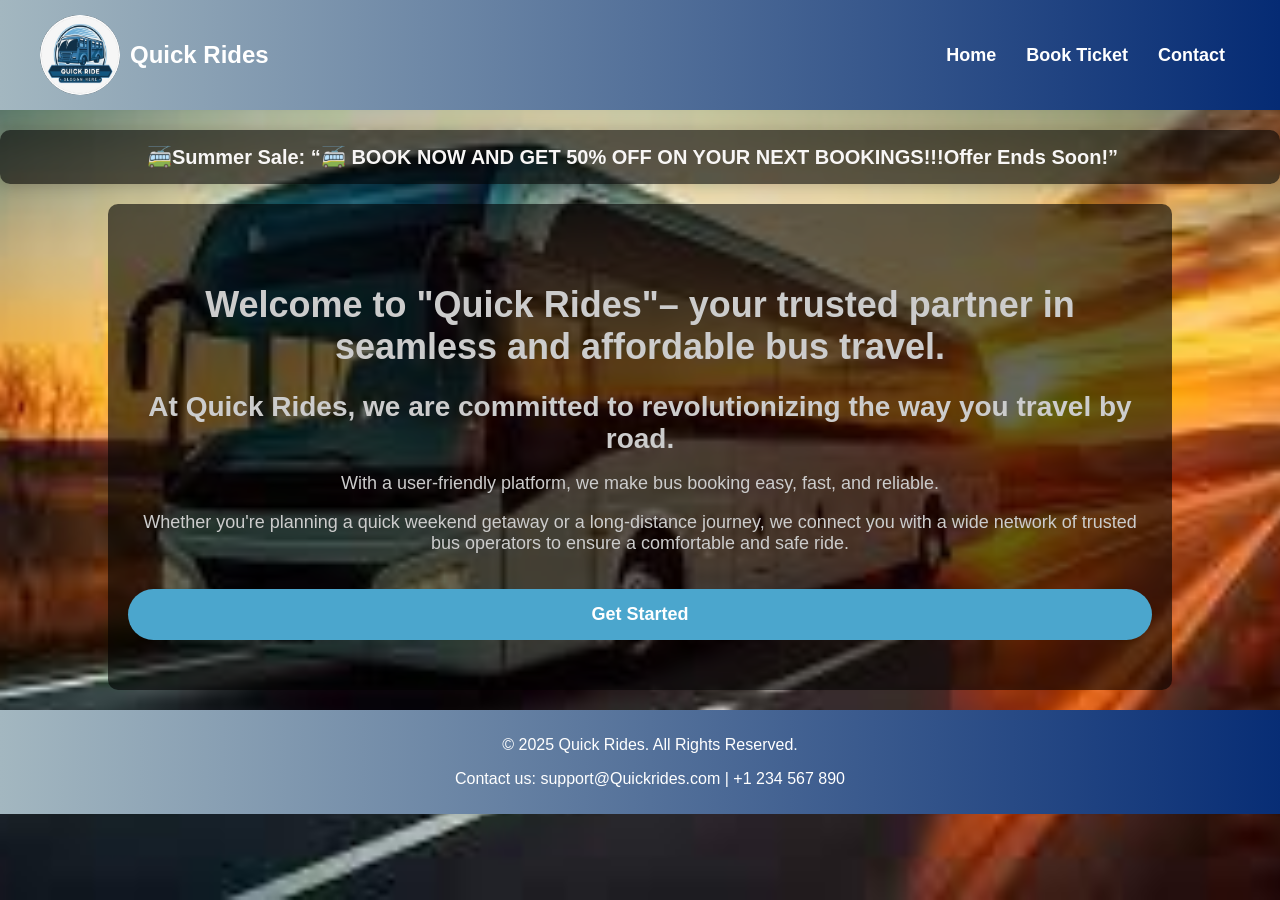
<file: index.html>
<!DOCTYPE html>
<html lang="en">
<head>
    <meta charset="UTF-8">
    <meta name="viewport" content="width=device-width, initial-scale=1.0">
    <title>Quick Rides - Book Your Bus</title>
    <link rel="stylesheet" href="styles.css">
</head>
<body>
    <header> 
        <nav>
            <div class="logo">
                <img src="logo2.png" alt="Quickrides logo2">
                <h1>Quick Rides</h1>
            </div>
            <!-- Toggle button for mobile -->
            <button class="menu-toggle" onclick="toggleMenu()">☰</button>
            <!-- Navigation menu -->
            <ul class="nav-list">
                <li><a href="index.html">Home</a></li>
                <li><a href="booking.html">Book Ticket</a></li>
                <li><a href="contact.html">Contact</a></li>
            
            </ul>
        </nav>
    </header>

    <section class="offer-banner">
        <div class="offer-text">
            🚎<strong>Summer Sale:</strong> “🚎 BOOK NOW AND GET 50%  OFF ON YOUR NEXT BOOKINGS!!!Offer Ends Soon!”
        </div>
        
    </section>

    <section class="hero">
        <h1>Welcome to "Quick Rides"– your trusted partner in seamless and affordable bus travel.</h1>
        <h2>At Quick Rides, we are committed to revolutionizing the way you travel by road.</h2>
        <p> With a user-friendly platform, we make bus booking easy, fast, and reliable.</p>
        <p>Whether you're planning a quick weekend getaway or a long-distance journey, we connect you with a wide network of trusted bus operators to ensure a comfortable and safe ride.</p>
        <a href="booking.html"><button class="cta-button">Get Started</button></a>
    </section>
    
    <footer>
        <p>&copy; 2025 Quick Rides. All Rights Reserved.</p>
        <p>Contact us: support@Quickrides.com | +1 234 567 890</p>
    </footer>
    <!-- JavaScript to handle menu toggle -->
    <script>
        function toggleMenu() {
            const navList = document.querySelector('.nav-list');
            navList.classList.toggle('active');
        }
    </script>
</body>
</html>
</file>
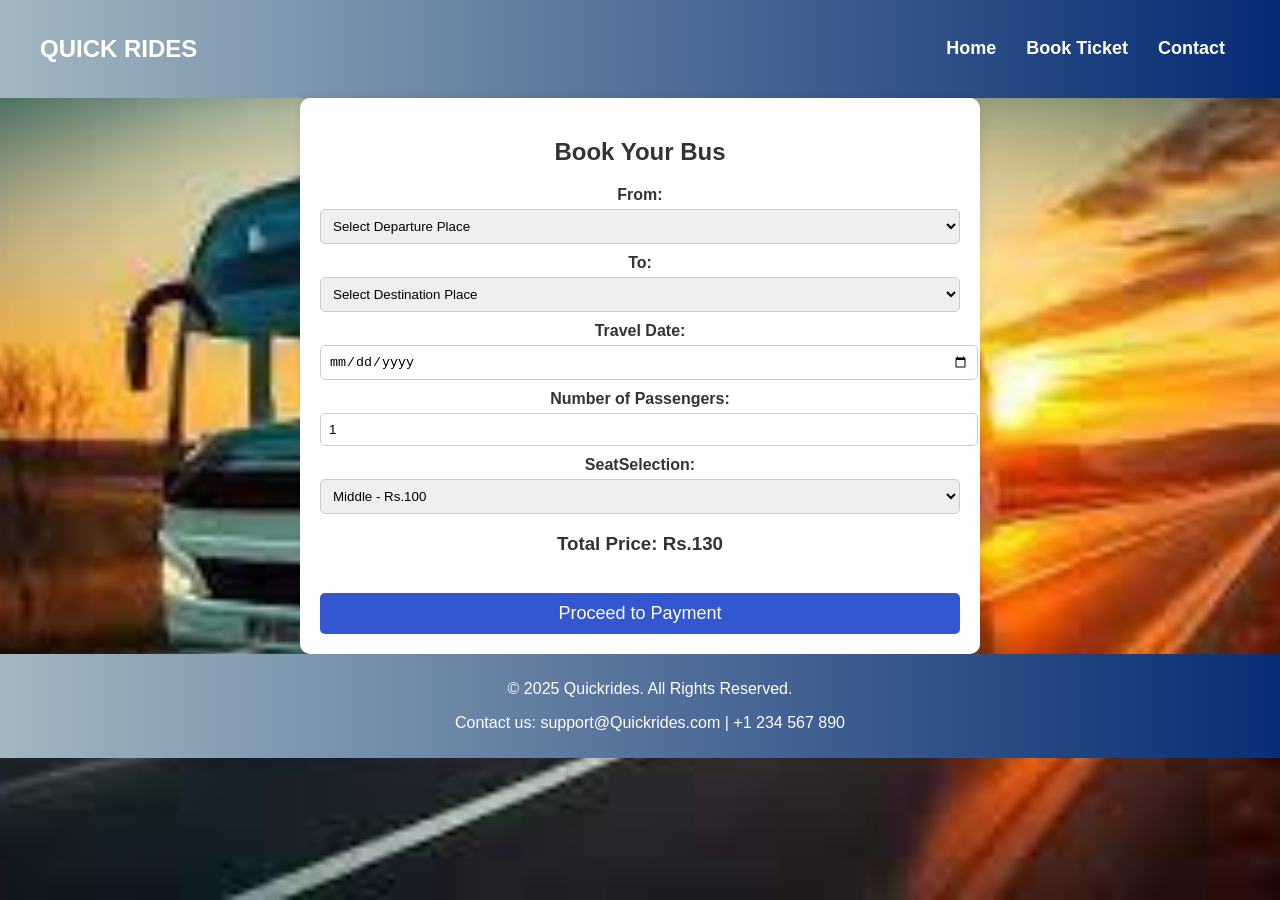
<file: booking.html>
<!DOCTYPE html>
<html lang="en">
<head>
  <meta charset="UTF-8" />
  <meta name="viewport" content="width=device-width, initial-scale=1.0"/>
  <title>Booking</title>
  <link rel="stylesheet" href="styles.css" />
  <script src="script.js" defer></script>
</head>
<body>
  <header>
    <nav>
      
      <h1>QUICK RIDES</h1>
      <ul>
        <li><a href="index.html">Home</a></li>
        <li><a href="booking.html">Book Ticket</a></li>
        <li><a href="contact.html">Contact</a></li>
      </ul>
    </nav>
  </header>

  <section id="booking" class="booking-form">
    <h2>Book Your Bus</h2>
    <form id="flightForm" action="payment.html" method="GET">
        
        
        
        <label for="from">From:</label>
        <select id="from" name="from" required>
            <option value="" disabled selected>Select Departure Place</option>
            <option value="BLR">Banglore</option>
            <option value="MYS">Mysore</option>
            <option value="UBL">Hubli</option>
            <option value="MAQ">Manglore</option>
            <option value="BGM">Belgaum</option>
            <option value="TK">Tumkur</option>
            <option value="KQZ">Kolar</option>
            <option value="HSRA">Hosur</option>
            
            
        </select>
        <label for="to">To:</label>
        <select id="to" name="to" required>
            <option value="" disabled selected>Select Destination Place</option>
            <option value="BLR">Banglore</option>
            <option value="MYS">Mysore</option>
            <option value="UBL">Hubli</option>
            <option value="MAQ">Manglore</option>
            <option value="BGM">Belgaum</option>
            <option value="TK">Tumkur</option>
            <option value="KQZ">Kolar</option>
            <option value="HSRA">Hosur</option>
        </select>

    <label for="travelDate">Travel Date:</label>
    <input type="date" id="travelDate" required />

    <label for="passengers">Number of Passengers:</label>
    <input type="number" id="passengers" min="1" value="1" onchange="renderSeatSelection()" />

    
    
    <div id="seatSelectionContainer"></div>

    <h3>Total Price: <span id="totalPrice">1000/-</span></h3>

    <button onclick="proceedToPayment()">Proceed to Payment</button>
  </section>

  <footer>
    <p>&copy; 2025 Quickrides. All Rights Reserved.</p>
    <p>Contact us: support@Quickrides.com | +1 234 567 890</p>
</footer>
</body>
</html>
</file>
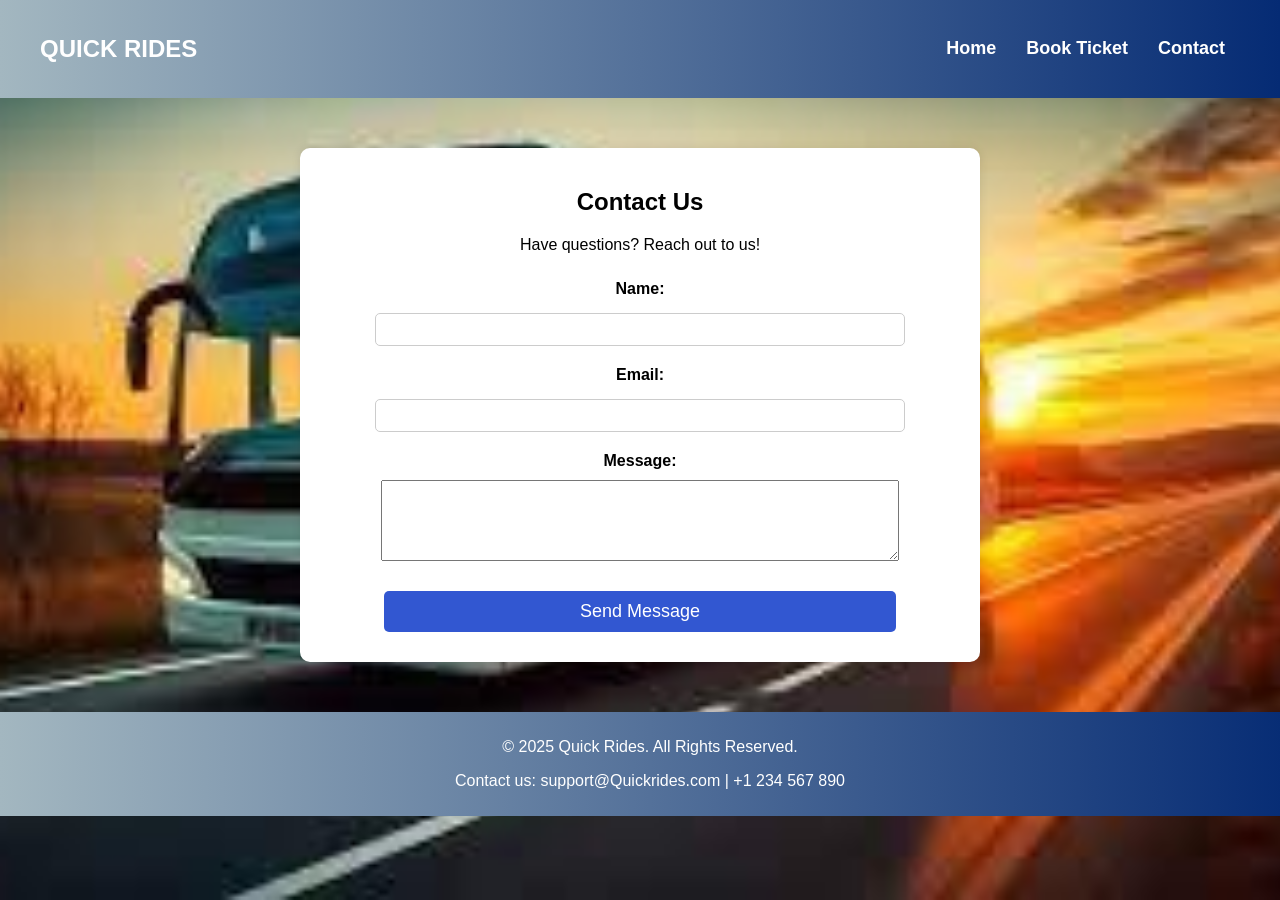
<file: contact.html>
<!DOCTYPE html>
<html lang="en">
<head>
    <meta charset="UTF-8">
    <meta name="viewport" content="width=device-width, initial-scale=1.0">
    <title>Contact Us</title>
    <link rel="stylesheet" href="styles.css">
</head>
<body>
    <header>
        <nav>
            <div class="logo">
                
                <h1>QUICK RIDES</h1>
            </div>
            <ul>
                <li><a href="index.html">Home</a></li>
                <li><a href="booking.html">Book Ticket</a></li>
                <li><a href="contact.html">Contact</a></li>
                
            </ul>
        </nav>
    </header>
    
    <section id="contact" class="contact-form">
        <h2>Contact Us</h2>
        <p>Have questions? Reach out to us!</p>
        <form>
            <label for="name">Name:</label>
            <input type="text" id="name" required>
            
            <label for="email">Email:</label>
            <input type="email" id="email" required>
            
            <label for="message">Message:</label>
            <textarea id="message" rows="5" required></textarea>
            
            <button type="submit">Send Message</button>
        </form>
    </section>
    
    <footer>
        <p>&copy; 2025 Quick Rides. All Rights Reserved.</p>
        <p>Contact us: support@Quickrides.com | +1 234 567 890</p>
    </footer>
</body>
</html>
</file>
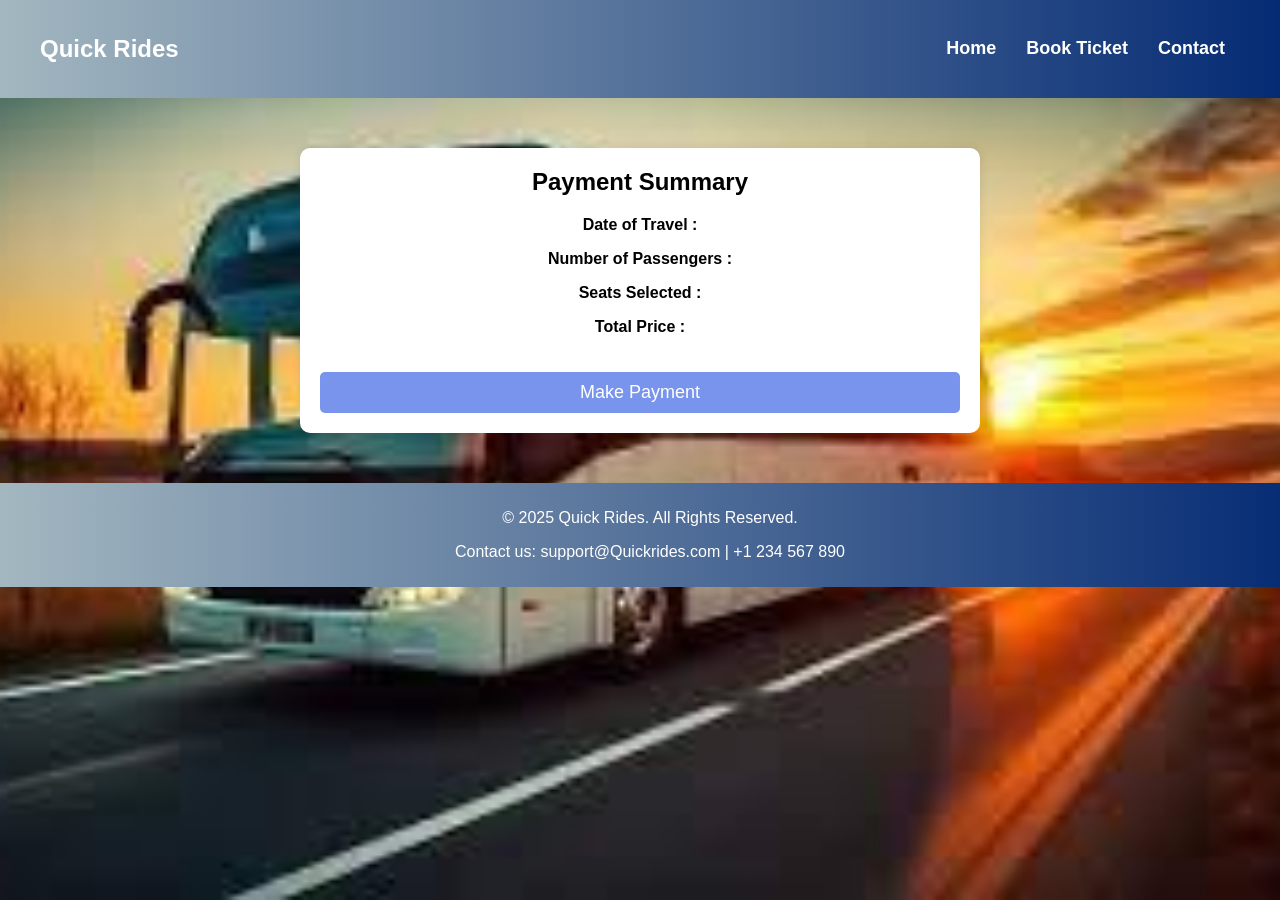
<file: payment.html>
<!DOCTYPE html>
<html lang="en">
<head>
    <meta charset="UTF-8">
    <meta name="viewport" content="width=device-width, initial-scale=1.0">
    <title>Payment</title>
    <link rel="stylesheet" href="styles.css">
    <style>
        .confirmation-message {
            color: rgb(243, 111, 64);
            font-weight: bold;
            margin-top: 20px;
            display: none;
        }
    </style>
    <script>
        document.addEventListener("DOMContentLoaded", function () {
            const bookingDetails = JSON.parse(localStorage.getItem("bookingDetails"));

            if (bookingDetails) {
                document.getElementById("booking-date").textContent = bookingDetails.date;
                document.getElementById("booking-passengers").textContent = bookingDetails.passengers;
                document.getElementById("booking-total").textContent = bookingDetails.totalPrice;

                const seatList = document.getElementById("booking-seats");
                bookingDetails.seats.forEach((seat, index) => {
                    const li = document.createElement("li");
                    li.textContent = `Passenger ${index + 1}: ${seat}`;
                    seatList.appendChild(li);
                });
            }

            document.getElementById("makePaymentBtn").addEventListener("click", function () {
                document.getElementById("paymentFormContainer").innerHTML = `
                    <section id="payment" class="payment">
                        <h2>Payment</h2>
                        <p>Enter payment details to confirm booking.</p>

                        <label for="card">Card Number:</label>
                        <input type="text" id="card" required><br><br>

                        <label for="expiry">Expiry Date:</label>
                        <input type="date" id="expiry" required><br><br>

                        <label for="cvv">CVV:</label>
                        <input type="text" id="cvv" required><br><br>

                        <button type="button" id="confirmBookingBtn">Confirm Booking</button>

                        <div class="confirmation-message" id="confirmationMessage"></div>
                        <button id="downloadBtn" style="display:none; margin-top: 10px;">Download Ticket</button>
                    </section>
                `;

                document.getElementById("confirmBookingBtn").addEventListener("click", function () {
                    if (!bookingDetails || !bookingDetails.date) {
                        alert("Travel date missing. Please return to booking page.");
                        return;
                    }

                    localStorage.removeItem("bookingDetails");

                    const message = document.getElementById("confirmationMessage");
                    message.style.display = "block";
                    message.textContent = "✅ Payment successful! Thank you for booking with Quick Rides.";

                    document.getElementById("downloadBtn").style.display = "inline-block";
                });

                document.getElementById("downloadBtn").addEventListener("click", function () {
                    const content = `
Quick Rides\n
Date of Travel: ${bookingDetails.date}\n
Number of Passengers: ${bookingDetails.passengers}\n
Seats Selected:\n${bookingDetails.seats.map((seat, i) => `                    Passenger ${i + 1}: ${seat}`).join("\n")}\n
Total Price: ${bookingDetails.totalPrice}\n
Thank you for choosing Quick Rides!`;

                    const blob = new Blob([content], { type: "text/plain" });
                    const url = URL.createObjectURL(blob);
                    const a = document.createElement("a");
                    a.href = url;
                    a.download = "ticket.txt";
                    a.click();
                    URL.revokeObjectURL(url);
                });
            });
        });
    </script>
</head>
<body>
    <header>
        <nav>
            
            <h1>Quick Rides</h1>
            <ul>
                <li><a href="index.html">Home</a></li>
                <li><a href="booking.html">Book Ticket</a></li>
                <li><a href="contact.html">Contact</a></li>
            </ul>
        </nav>
    </header>

    <form>
        <section class="payment-summary">
            <b><h2>Payment Summary</h2></b>
            <p><strong>Date of Travel : </strong> <span id="booking-date"></span></p>
            <p><strong>Number of Passengers : </strong> <span id="booking-passengers"></span></p>
            <p><strong>Seats Selected : </strong></p>
            <ol id="booking-seats"></ol>
            <p><strong>Total Price : </strong> <span id="booking-total"></span></p>

            <button type="button" id="makePaymentBtn">Make Payment</button>
        </section>

        <div id="paymentFormContainer"></div>
    </form>

    <footer>
        <p>&copy; 2025 Quick Rides. All Rights Reserved.</p>
        <p>Contact us: support@Quickrides.com | +1 234 567 890</p>
    </footer>
</body>
</html>
</file>
<file: styles.css>
/* General Styling */
body {
font-family: 'Arial', sans-serif;
margin: 0;
padding: 0;
background: url("bus1.jpeg") no-repeat center center fixed;
background-size: cover;
color: #fff;
text-align: center;
}

/* Navigation Bar */
header {
background: linear-gradient(to right, #a3b7c0, #052b74);
padding: 15px 0;
}

nav {
display: flex;
justify-content: space-between;
align-items: center;
max-width: 1200px;
margin: 0 auto;
}

.logo {
display: flex;
align-items: center;
}

.logo img {
width: 80px;
height: 80px;
margin-right: 10px;
border-radius: 50%;
}

.logo h1 {
font-size: 24px;
color: white;
}

nav ul {
list-style: none;
padding: 0;
display: flex;
transition: all 0.3s ease;
}

nav ul li {
margin: 0 15px;
}

nav ul li a {
text-decoration: none;
color: white;
font-size: 18px;
font-weight: bold;
transition: 0.3s;
}

nav ul li a:hover {
color: rgb(218, 170, 170);
}

/* Menu Toggle for Mobile */
.menu-toggle {
background: none;
border: none;
color: white;
font-size: 30px;
cursor: pointer;
display: none;
}

/* Make the menu collapsible on mobile */
@media (max-width: 768px) {
nav ul {
    display: none;
    flex-direction: column;
    width: 100%;
    text-align: center;
}

nav ul.active {
    display: flex;
}

.menu-toggle {
    display: block;
}

nav ul li {
    margin: 10px 0;
}
}
/* Styles for mobile */
.menu-toggle {
display: none;
background-color: transparent;
border: none;
font-size: 30px;
color: white;
cursor: pointer;
}

/* Media query for smaller screens */
@media (max-width: 768px) {
ul.nav-list {
    display: none; /* Hide menu items by default */
    flex-direction: column;
    background-color: #333;
    position: absolute;
    top: 50px;
    right: 0;
    width: 200px;
    border-radius: 5px;
}

ul.nav-list.active {
    display: flex; /* Show menu when active */
}

.menu-toggle {
    display: block; /* Show the menu toggle button */
}

ul.nav-list li {
    text-align: center;
    margin: 10px 0;
}
}

/* Hero Section */
.hero {
padding: 50px 20px;
background: rgba(0, 0, 0, 0.6);
border-radius: 10px;
margin: 20px auto;
width: 80%;
}

.hero h1 {
font-size: 36px;
margin-bottom: 10px;
color: #ccc;
}

.hero h2 {
font-size: 28px;
margin-bottom: 10px;
color: #ccc;
}

.hero p {
font-size: 18px;
margin-bottom: 15px;
color: #ccc;
}

/* Call-to-Action Button */
.cta-button {
padding: 15px 30px;
font-size: 18px;
font-weight: bold;
color: white;
background: #4ba6cd;
border: none;
border-radius: 30px;
cursor: pointer;
transition: 0.3s;
}

.cta-button:hover {
background: #a3b7c0;
color: #3d86c2;
}

/* Footer */
footer {
background: linear-gradient(to right, #a3b7c0, #052b74);
padding: 10px;
position: relative;
bottom: 0;
width: 100%;
font-size: 16px;
}
.booking-form, .payment {
width: 50%;
margin: auto;
padding: 20px;
background: white;
box-shadow: 0px 0px 10px rgba(0, 0, 0, 0.1);
border-radius: 10px;
color:#333;
}

form label {
display: block;
margin-top: 10px;
font-weight: bold;
}

form input, form select {
width: 100%;
padding: 8px;
margin-top: 5px;
border-radius: 5px;
border: 1px solid #ccc;
}

button {
background: #3257d1;
color: rgb(255, 255, 255);
padding: 10px;
border: none;
font-size: 18px;
cursor: pointer;
margin-top: 20px;
width: 100%;
border-radius: 5px;
}
.contact-form {
width: 50%;
margin: 50px auto;
padding: 20px;
background: white;
box-shadow: 0px 0px 10px rgba(0, 0, 0, 0.1);
border-radius: 10px;
text-align: center;
color:black;
}

.contact-form form {
display: flex;
flex-direction: column;
align-items: center;
}

.contact-form label, .contact-form input, .contact-form textarea, .contact-form button {
width: 80%;
margin-bottom: 10px;
}
@keyframes fadeIn {
from {
    opacity: 0;
    transform: translateY(-20px);
}
to {
    opacity: 1;
    transform: translateY(0);
}
}
/* Offer Banner Section */
.offer-banner {
display: flex;
justify-content: center;
align-items: center;
background: rgba(0, 0, 0, 0.6);
padding: 15px;
animation: slideIn 3s ease-in-out;
margin-top: 20px;
border-radius: 10px;
box-shadow: 0 0 15px rgba(0,0,0,0.2);
}

.offer-text {
font-size: 20px;
font-weight: bold;
color: #f8f6f5;
animation: moveText 10s linear infinite;
margin-right: 15px;
}

.offer-img {
width: 60px;
height: auto;
animation: floatPlane 4s ease-in-out infinite;
}

/* Animations */
@keyframes moveText {
0% { transform: translateX(100%); }
100% { transform: translateX(-100%); }
}

@keyframes floatPlane {
0%, 100% { transform: translateY(0); }
50% { transform: translateY(-10px); }
}
.payment-summary {
width: 50%;
margin: 50px auto;
padding: 20px;
background: white;
box-shadow: 0px 0px 10px rgba(0, 0, 0, 0.1);
border-radius: 10px;
text-align: center;
color:black;
}

.payment-summary h2 {
margin-top: 0;
}

.payment-summary ul {
margin-top: 5px;
}

.payment-summary button {
background: #7894ed;
color: rgb(255, 255, 255);
padding: 10px;
border: none;
font-size: 18px;
cursor: pointer;
margin-top: 20px;
width: 100%;
border-radius: 5px;
}
</file>
